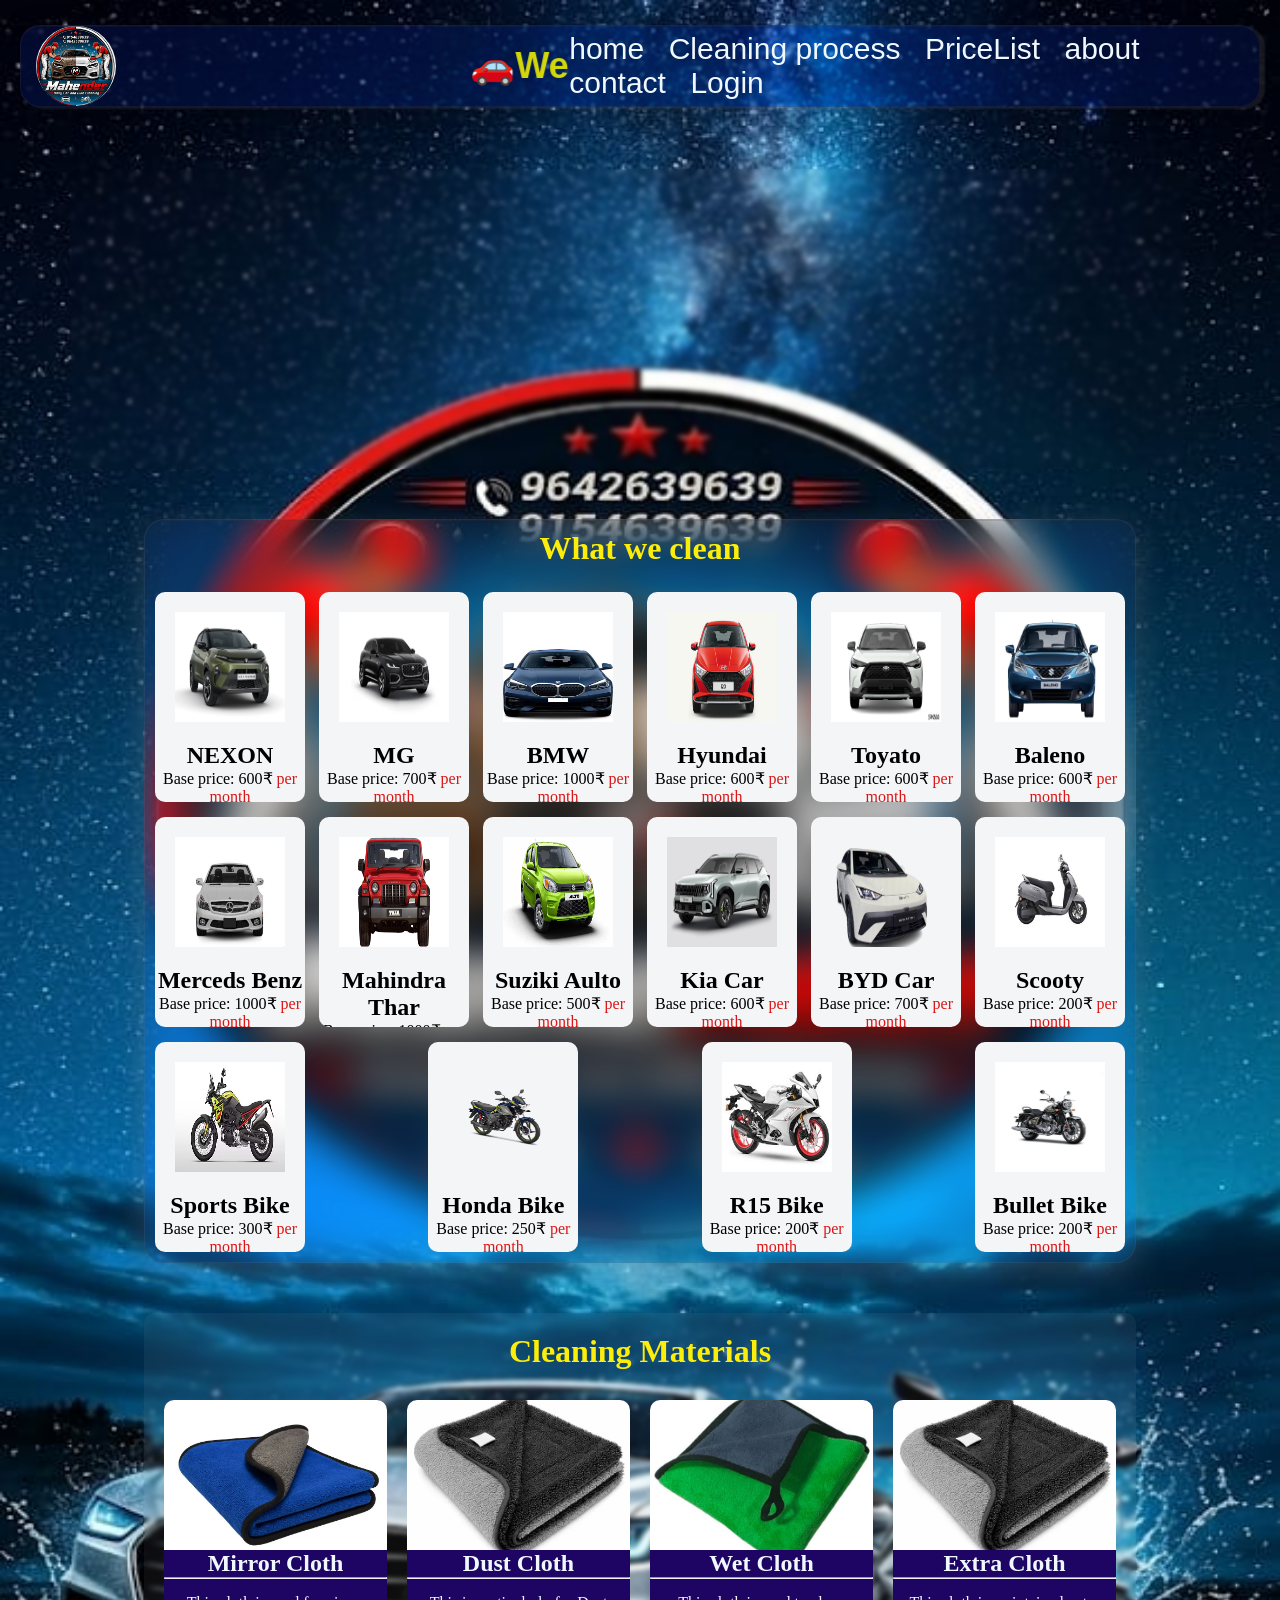
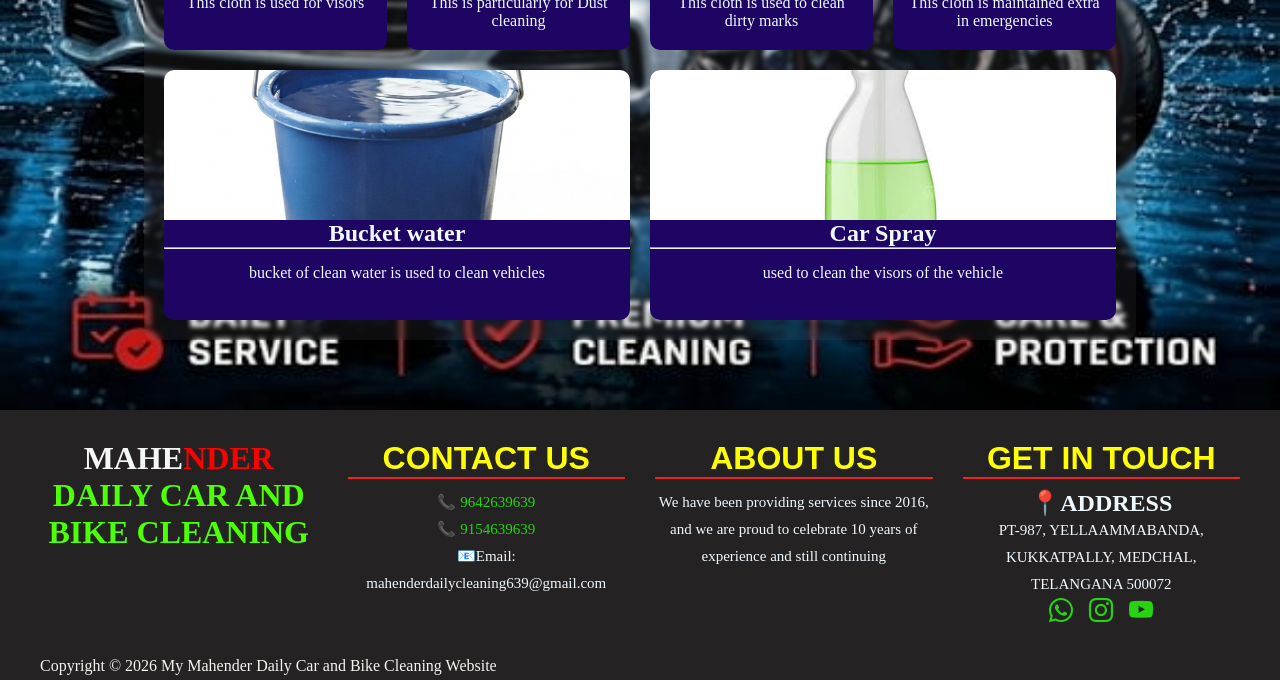
<file: index.html>
<!DOCTYPE html>
<html lang="en">
<head>
    <meta charset="UTF-8">
    <meta name="viewport" content="width=device-width, initial-scale=1.0">
    <title>Mahender services</title>
    <link rel="stylesheet"
   link href="cleaning.css" rel="stylesheet">
    <link rel="stylesheet"href="https://cdn.jsdelivr.net/npm/bootstrap-icons@1.13.1/font/bootstrap-icons.min.css">
</head>
<body>
    <main>
    <nav class="nav">
        
        <img src="images/cleaninglogo.jpeg" alt="" class="logo">
        <marquee behavior="scroll" direction="left">🚗Welcome to Mahender🏍️Daily Cleaning🛵Services🚗</marquee>
        <ul>
            <li><a href="#">home</a></li>
            <li><a href="Cleaningprocess.html">Cleaning process</a></li>
            <li><a href="pricelist.html">PriceList</a></li>
            <li><a href="#about-us">about</a></li>
            <li><a href="#contact-us">contact</a></li>
            <li><a href="Login.html" title="Only Proprietor">Login</a></li>
            
        </ul>
    </nav>

  <!--this is a video section-->
   <section class="video-banner">
<video  autoplay muted loop playsinline class="background-video">
    <source src="videos/backgroundvideo.mp4" type="video/mp4">
   </video>
   </section>
    
  <!--this is container commencement--> 
      <div class="card-container">
        <h1 class="cloth-heading">What we clean</h1>
     <div class="card">
        <img src="images/nexon.jpeg" alt="">
        <div class="card-content">
            <h2>NEXON</h2>
            <p> Base price: 600₹ <span style="color: rgb(219, 22, 22);">per month</span></p>
        </div>
    </div>

     <div class="card">
        <img src="images/mg.jpeg" alt="">
        <div class="card-content">
            <h2>MG</h2>
            <p>Base price: 700₹ <span style="color: rgb(219, 22, 22);">per month</span></p>
        </div>
    </div>

     <div class="card">
        <img src="images/bmwcard.jfif" alt="">
        <div class="card-content">
            <h2>BMW</h2>
            <p> Base price: 1000₹ <span style="color: rgb(219, 22, 22);">per month</span></p>
        </div>
    </div>
     <div class="card">
        <img src="images/hundai.avif" alt="">
        <div class="card-content">
           <h2>Hyundai</h2>
            <p> Base price: 600₹ <span style="color: rgb(219, 22, 22);">per month</span></p>
        </div>
    </div>
      <div class="card">
        <img src="images/toyato.jpg" alt="">
        <div class="card-content">
            <h2>Toyato</h2>
            <p> Base price: 600₹ <span style="color: rgb(219, 22, 22);">per month</span></p>
        </div>
    </div>
       <div class="card">
        <img src="images/baleno.jfif" alt="">
        <div class="card-content">
            <h2>Baleno</h2>
            <p> Base price: 600₹ <span style="color: rgb(219, 22, 22);">per month</span></p>
        </div>
    </div>
     <div class="card">
        <img src="images/Benzzz.jfif" alt="">
        <div class="card-content">
            <h2>Merceds Benz</h2>
            <p> Base price: 1000₹ <span style="color: rgb(219, 22, 22);">per month</span></p>
        </div>
    </div>
      <div class="card">
        <img src="images/tharr.jpg" alt="">
        <div class="card-content">
            <h2> Mahindra Thar</h2>
            <p>Base price: 1000₹ <span style="color: rgb(219, 22, 22);">per month</span></p>
        </div>
    </div>
     <div class="card">
        <img src="images/aultocar.jpg" alt="">
        <div class="card-content">
          <h2>Suziki Aulto</h2>
            <p>Base price: 500₹ <span style="color: rgb(219, 22, 22);">per month</span></p>
        </div>
    </div>
     <div class="card">
        <img src="images/kiacar.jfif" alt="">
        <div class="card-content">
          <h2>Kia Car</h2>
            <p>Base price: 600₹ <span style="color: rgb(219, 22, 22);">per month</span></p>
        </div>
    </div>
      <div class="card">
        <img src="images/bydcar.avif" alt="">
        <div class="card-content">
          <h2>BYD Car</h2>
            <p>Base price: 700₹ <span style="color: rgb(219, 22, 22);">per month</span></p>
        </div>
    </div>
     <div class="card">
        <img src="images/scooty.jfif" alt="">
        <div class="card-content">
            <h2>Scooty</h2>
            <p> Base price: 200₹ <span style="color: rgb(219, 22, 22);">per month</span></p>
        </div>
    </div>
     <div class="card">
        <img src="images/bikee.avif" alt="">
        <div class="card-content">
        <h2>Sports Bike</h2>
            <p> Base price: 300₹ <span style="color: rgb(219, 22, 22);">per month</span></p>
        </div>
    </div>
    
     <div class="card">
        <img src="images/hondabike.avif" alt="">
        <div class="card-content">
            <h2>Honda Bike</h2>
            <p>Base price: 250₹ <span style="color: rgb(219, 22, 22);">per month</span></p>
        </div>
    </div>
     <div class="card">
        <img src="images/R15bike.jfif" alt="">
        <div class="card-content">
          <h2>R15 Bike</h2>
            <p>Base price: 200₹ <span style="color: rgb(219, 22, 22);">per month</span></p>
        </div>
    </div>
     <div class="card">
        <img src="images/Bulletbike.jfif" alt="">
        <div class="card-content">
          <h2>Bullet Bike</h2>
            <p>Base price: 200₹ <span style="color: rgb(219, 22, 22);">per month</span></p>
        </div>
    </div>
   
   </div>
<!--Cloth instructions-->
   <div class="cloth-container">
    <h1 class="cloth-heading">Cleaning Materials</h1>
    <div class="cloth">
        <img src="images/mirrorcloth.jpeg" alt="">
        <h2>Mirror Cloth</h2> <hr>
        <p>This cloth is used for visors </p>
    </div>

     
     <div class="cloth">
        <img src="images/extracloth.webp" alt="">
        <h2>Dust Cloth</h2><hr>
        <p>This is particularly for Dust cleaning</p>
    </div>
     <div class="cloth">
        <img src="images/wetcloth.jfif" alt="">
        <h2>Wet Cloth</h2> <hr>
        <p>This cloth is used to clean dirty marks </p>
    </div>
    <div class="cloth">
        <img src="images/extracloth.webp" alt="">
        <h2>Extra Cloth</h2> <hr>
        <p>This cloth is maintained extra in emergencies </p>
    </div>
    <div class="cloth">
        <img src="images/bucketwater.jpg" alt="">
        <h2>Bucket water</h2> <hr>
        <p>bucket of clean water is used to clean vehicles</p>
    </div>
     <div class="cloth">
        <img src="images/Spray.jfif" alt="">
        <h2>Car Spray</h2> <hr>
        <p>used to clean the visors of the vehicle</p>
    </div>
   </div>

  
   
   </main>

<!--footer about us-->
    <div class="footer" id="about-us">
         <div class="about-container">
            <div class="about">
            <h1 style="color: rgb(77, 255, 7); font-family: 'Times New Roman', Times, serif;"> <span style="color: rgb(244, 247, 246);">MAHE</span><span style="color: red;">NDER</span> DAILY CAR AND BIKE CLEANING</h1>
        </div>
        
        <div class="about" id="contact-us">
            <h1  >CONTACT US</h1><hr>
            <p>📞 <a href="tel:+919642639639" aria-label="Call 9642639639">9642639639</a></p>
            <p>📞 <a href="tel:+919154639639" aria-label="Call 9154639639">9154639639</a></p>
            <p>📧Email: mahenderdailycleaning639@gmail.com</p>

        </div>
         <div class="about">
            <h1 >ABOUT US</h1><hr>

           <p > We have been providing services since 2016, and we are proud to celebrate 10 years of experience and still continuing</p>
        </div>
         <div class="about">
            <h1 >GET IN TOUCH</h1><hr>

            <h2>📍ADDRESS</h2>
            <P>PT-987, YELLAAMMABANDA,
                KUKKATPALLY, MEDCHAL, TELANGANA 500072
            </P>
            <div class="social-links">
                <a href="https://wa.me/919642639639?text=Hello%20Mahender%20Daily%20Car%20and%20Bike%20Cleaning%2C%20I%20want%20to%20book%20a%20service."
                   target="_blank"
                   rel="noopener noreferrer"
                   aria-label="WhatsApp">
                    <i class="bi bi-whatsapp"></i>
                </a>
                <a href="https://www.instagram.com/dailycleaning020/"
                   target="_blank"
                   rel="noopener noreferrer"
                   aria-label="Instagram">
                    <i class="bi bi-instagram"></i>
                </a>
                <a href="https://www.youtube.com/@MahenderCarBikeCleaning"
                   target="_blank"
                   rel="noopener noreferrer"
                   aria-label="YouTube">
                    <i class="bi bi-youtube"></i>
                </a>
            </div>
            
        </div>
        
         </div>
        <p>Copyright © 2026 My Mahender Daily Car and Bike Cleaning Website</p>
    </div>
    <dialog class="request-dialog" id="requestDialog" aria-labelledby="requestDialogTitle">
        <form id="cleaningRequestForm">
            <h1 id="requestDialogTitle">Send cleaning request</h1>
            <p id="selectedVehicle" style="font-size: 18px; color:rgb(254, 255, 255)"></p>
            
            <input id="communityName" name="communityName" required aria-label="Community name" placeholder="Community name (e.g., Avani)">
            <input id="blockFlat" name="blockFlat" required aria-label="Block and flat number" placeholder="Block and flat no. (e.g., A-2002)">
            <input id="vehicleNumber" name="vehicleNumber" required aria-label="Vehicle number" placeholder="Vehicle no. (e.g., TSXXXXX)">
            <input id="parkingFloor" name="parkingFloor" required aria-label="Parking floor" placeholder="Parking floor (e.g., -1/B1)">
            <input id="parkingNumber" name="parkingNumber" required aria-label="Parking number" placeholder="Parking no. (e.g., 500/A1002)">
            <div class="request-dialog-actions">
                <button type="button" id="cancelRequest">Cancel</button>
                <button type="submit">Continue to WhatsApp</button>
            </div>
        </form>
    </dialog>
    <script>
        const requestDialog = document.getElementById("requestDialog");
        const requestForm = document.getElementById("cleaningRequestForm");
        const selectedVehicle = document.getElementById("selectedVehicle");
        const communityName = document.getElementById("communityName");
        const blockFlat = document.getElementById("blockFlat");
        const vehicleNumber = document.getElementById("vehicleNumber");
        const parkingFloor = document.getElementById("parkingFloor");
        const parkingNumber = document.getElementById("parkingNumber");
        let requestedCard;

        document.querySelectorAll(".card").forEach((card) => {
            const vehicle = card.querySelector(".card-content h2").textContent.trim();
            const price = card.querySelector(".card-content p").textContent.trim();
            const requestButton = document.createElement("button");
            requestButton.type = "button";
            requestButton.className = "request-button";
            requestButton.textContent = "Send cleaning request";
            requestButton.setAttribute("aria-label", `Send cleaning request for ${vehicle}`);
            card.append(requestButton);

            requestButton.addEventListener("click", () => {
                requestedCard = { vehicle, price };
                selectedVehicle.textContent = `${vehicle} — ${price}`;
                requestDialog.showModal();
                communityName.focus();
            });
        });

        document.getElementById("cancelRequest").addEventListener("click", () => {
            requestDialog.close();
        });

        requestForm.addEventListener("submit", (event) => {
            event.preventDefault();
            if (!requestedCard || !requestForm.reportValidity()) {
                return;
            }

            const message = [
                "Cleaning request",
                `Vehicle: ${requestedCard.vehicle}`,
                `Price: ${requestedCard.price}`,
                `Community: ${communityName.value.trim()}`,
                `Block and flat no.: ${blockFlat.value.trim()}`,
                `Vehicle no.: ${vehicleNumber.value.trim()}`,
                `Parking floor: ${parkingFloor.value.trim()}`,
                `Parking no.: ${parkingNumber.value.trim()}`
            ].join("\n");

            window.location.href = `https://wa.me/919642639639?text=${encodeURIComponent(message)}`;
        });
    </script>
</body>
</html>
</file>
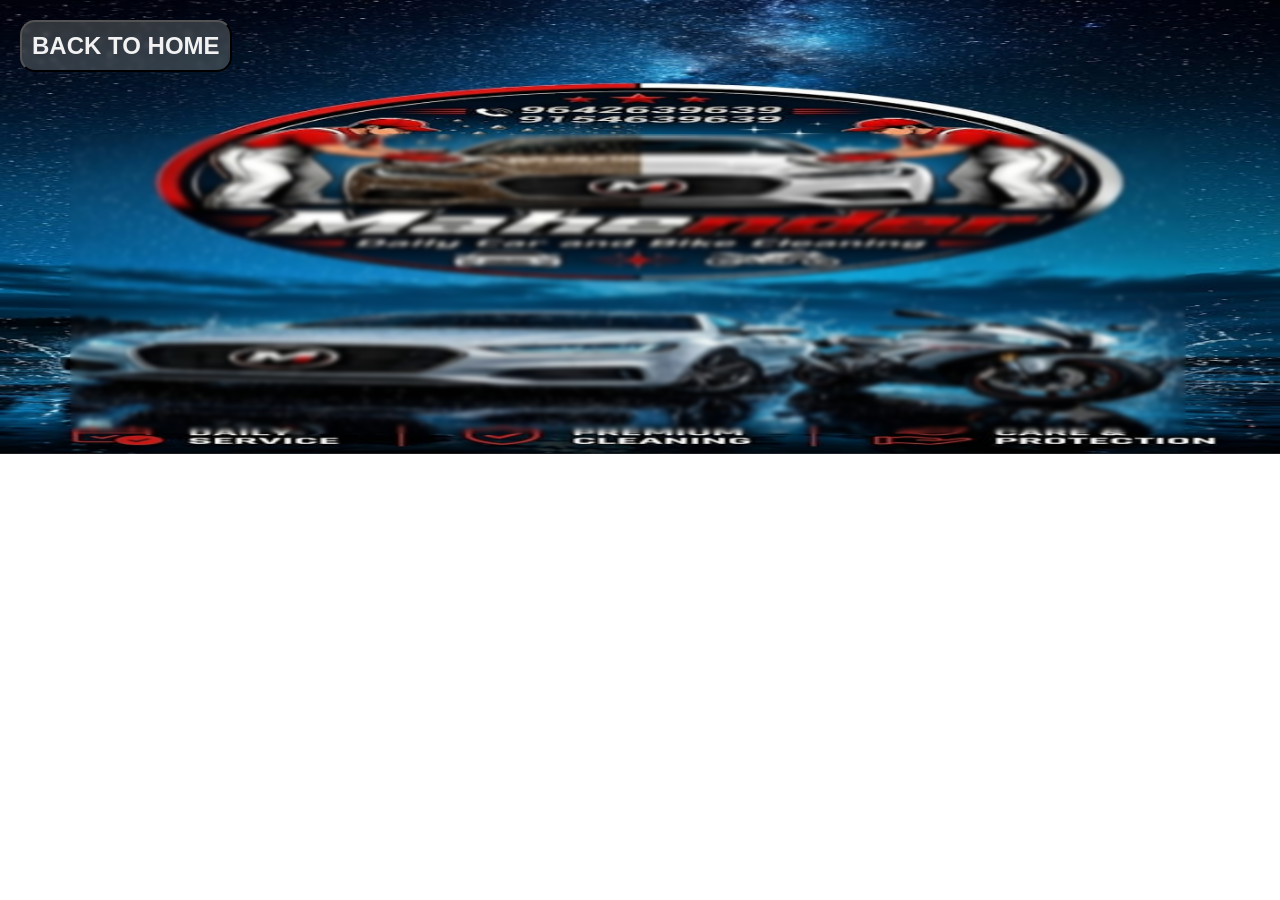
<file: Cleaningprocess.html>
<!DOCTYPE html>
<html lang="en">
<head>
    <meta charset="UTF-8">
    <meta name="viewport" content="width=device-width, initial-scale=1.0">
    <title>Document</title>
    <link rel="stylesheet" link href="cleaning.css" rel="stylesheet">
</head>
<body>
      <main>
        <button type="button">
            <a href="index.html">BACK TO HOME</a>
        </button>
        <section class="video-banner">
<video  autoplay muted loop playsinline class="background-video">
    <source src="videos/backgroundvideo.mp4" type="video/mp4">
   </video>
   </section>
      </main>
</body>
</html>
</file>
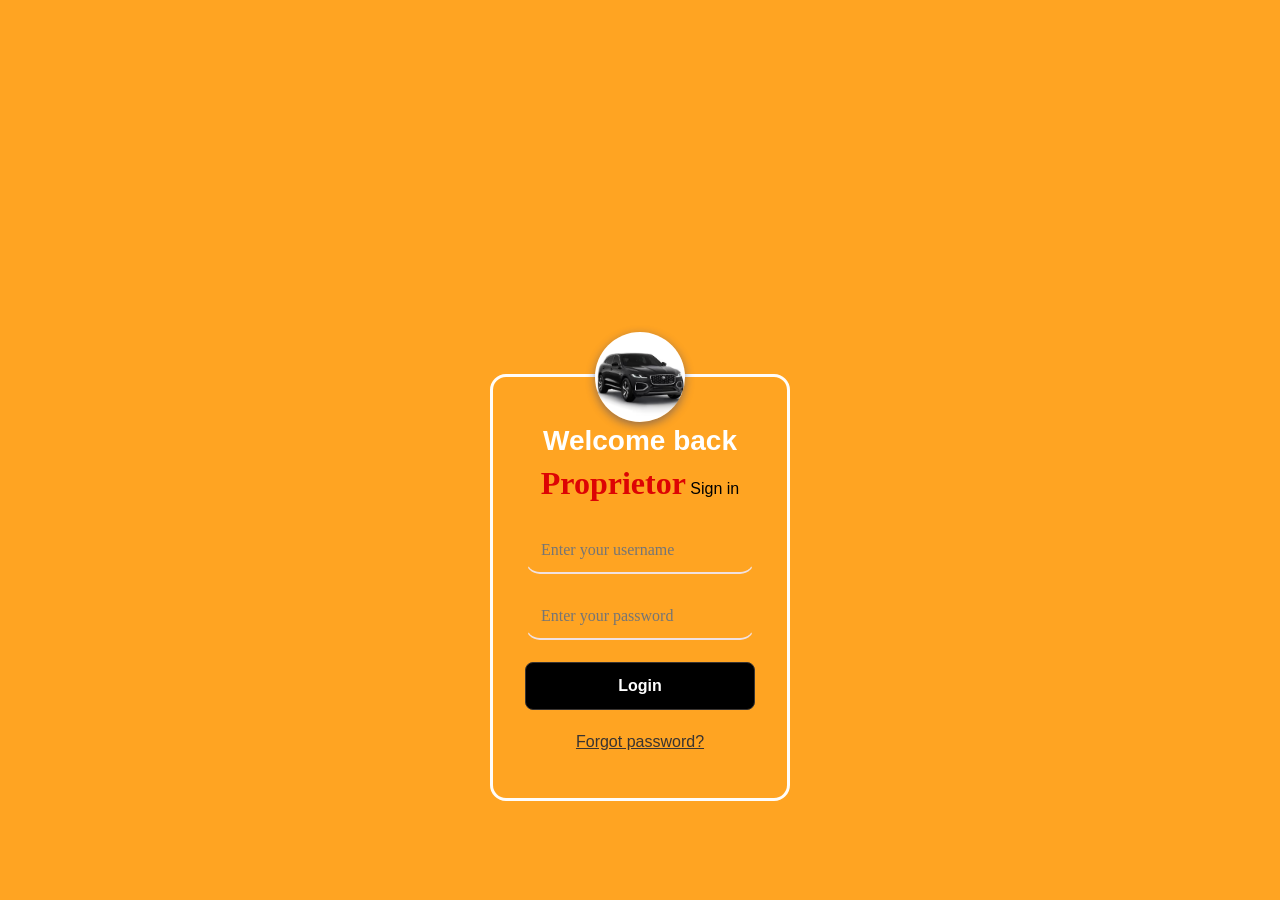
<file: Login.html>
<!DOCTYPE html>
<html lang="en">
<head>
    <meta charset="UTF-8">
    <meta name="viewport" content="width=device-width, initial-scale=1.0">
    <title>Propreator - Login</title>
    <!-- <link rel="stylesheet" href="cleaning.css"> -->
    <link rel="stylesheet" href="Login.css">
    <style>
        
    </style>
</head>
<body>
    
    <section class="video-banner" aria-label="Welcome video">
        <video autoplay muted loop playsinline class="background-video">
            <source src="videos/Loginvideo.mp4" type="video/mp4">
        </video>
    </section>
<form class="login-card" id="login-form">
    <img class="login-avatar" src="images/mg.jpeg" alt="Mahender Cleaning profile picture">
    <h1>Welcome back</h1>
    <p><span style="font-weight: bolder; color: #dd0404; font-family:'Times New Roman', Times, serif; font-size: xx-large;">Proprietor</span> Sign in</p>
    <div class="form-field">
        <input type="text" id="username" name="username" autocomplete="username" placeholder="Enter your username" required>
    </div>
    <div class="form-field">
        <input type="password" id="password" name="password" autocomplete="current-password" placeholder="Enter your password" required>
    </div>
    <button class="login-button" type="submit">Login</button>
    <button class="forgot-button" type="button">Forgot password?</button>
</form>

<script>
    document.getElementById("login-form").addEventListener("submit", (event) => {
        event.preventDefault();
        
        const userInput = document.getElementById("username").value;
        const passInput = document.getElementById("password").value;

        // Replace these with your environment variables or secure check
        // Note: For static sites on Vercel, use public build-time variables if needed, 
        // or compare against hardcoded credentials for a simple single-user admin gate.
        const validUser = "admin"; 
        const validPass = "password123";

        if (userInput === validUser && passInput === validPass) {
            // Set a session flag so they stay logged in during this browser session
            sessionStorage.setItem("isLoggedIn", "true");
            window.location.assign("Cleaningprocess.html");
        } else {
            alert("Invalid username or password");
        }
    });
</script>
    
</body>
</html>
</file>
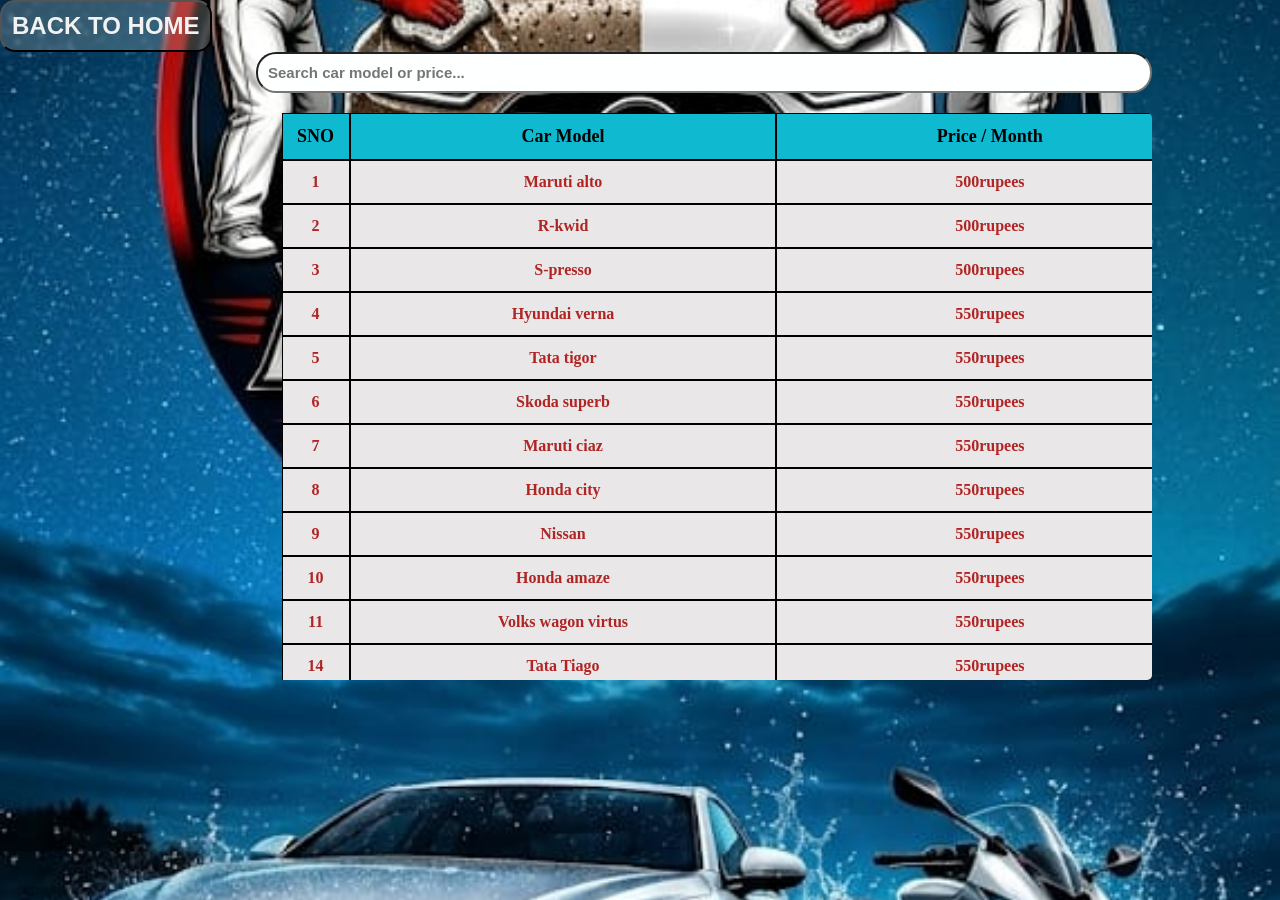
<file: pricelist.html>
<!DOCTYPE html>
<html lang="en">

<head>
    <meta charset="UTF-8">
    <meta name="viewport" content="width=device-width, initial-scale=1.0">

    <title>PriceList</title>

    <link rel="stylesheet" href="cleaning.css">
    <style>
        body {
            margin: 0;
            overflow-x: hidden;
            overflow-y: auto;
            position: static;
            background-image: url(images/background.jpeg);
            background-size: cover;
            background-position: center;
            background-repeat: no-repeat;
        }
    </style>

</head>

<body>

    

        <!-- Back to Home Button -->
        <button type="button">
            <a href="index.html">BACK TO HOME</a>
        </button>

        <!-- Search Bar -->
        <input
            type="search"
            id="search"
            placeholder="Search car model or price..."
            class="search"
            autocomplete="off"
        >

        <!-- Table Container -->
        <div class="table-container">

            <table id="priceTable">

                <thead>
                    <tr>
                        <th>SNO</th>
                        <th>Car Model</th>
                        <th>Price / Month</th>
                    </tr>
                </thead>

                <tbody>

                    <tr>
                        <td>1</td>
                        <td>Maruti alto </td>
                        <td>500rupees</td>
                    </tr>

                    <tr>
                        <td>2</td>
                        <td>R-kwid </td>
                        <td>500rupees</td>
                    </tr>

                    <tr>
                        <td>3</td>
                        <td>S-presso </td>
                        <td>500rupees</td>
                    </tr>

                    <tr>
                        <td>4</td>
                        <td>Hyundai verna </td>
                        <td>550rupees</td>
                    </tr>

                    <tr>
                        <td>5</td>
                        <td>Tata tigor </td>
                        <td>550rupees</td>
                    </tr>

                    <tr>
                        <td>6</td>
                        <td>Skoda superb </td>
                        <td>550rupees</td>
                    </tr>

                    <tr>
                        <td>7</td>
                        <td>Maruti ciaz </td>
                        <td>550rupees</td>
                    </tr>

                    <tr>
                        <td>8</td>
                        <td> Honda city</td>
                        <td>550rupees</td>
                    </tr>

                    <tr>
                        <td>9</td>
                        <td>Nissan </td>
                        <td>550rupees</td>
                    </tr>

                    <tr>
                        <td>10</td>
                        <td>Honda amaze </td>
                        <td>550rupees</td>
                    </tr>

                    <tr>
                        <td>11</td>
                        <td>Volks wagon virtus </td>
                        <td>550rupees</td>
                    </tr>

                    <tr>
                        <td>14</td>
                        <td>Tata Tiago </td>
                        <td>550rupees</td>
                    </tr>

                    <tr>
                        <td>15</td>
                        <td>Skoda Slavia </td>
                        <td>550rupees</td>
                    </tr>

                    <tr>
                        <td>16</td>
                        <td>Hyundai Aura </td>
                        <td>550rupees</td>
                    </tr>

                    <tr>
                        <td>17</td>
                        <td>Hyundai Aura </td>
                        <td>700rupees</td>
                    </tr>

                    <tr>
                        <td>18</td>
                        <td>Maruti Ertiga </td>
                        <td>700rupees</td>
                    </tr>

                    <tr>
                        <td>19</td>
                        <td>Kia Carens </td>
                        <td>700rupees</td>
                    </tr>

                    <tr>
                        <td>20</td>
                        <td>Renault Tiber </td>
                        <td>700rupees</td>
                    </tr>
                    <tr>
                        <td>21</td>
                        <td>Mahindra Thar  </td>
                        <td>700rupees</td>
                    </tr>
                    <tr>
                        <td>22</td>
                        <td>Tata Harrier  </td>
                        <td>800rupees</td>
                    </tr>
                    <tr>
                        <td>23</td>
                        <td>Toyota innova </td>
                        <td>800rupees</td>
                    </tr>
                    <tr>
                        <td>24</td>
                        <td>Mahindra 500  </td>
                        <td>800rupees</td>
                    </tr>
                    <tr>
                        <td>25</td>
                        <td>Mahindra 700 </td>
                        <td>800rupees</td>
                    </tr>
                    <tr>
                        <td>26</td>
                        <td>Tata Safari </td>
                        <td>800rupees</td>
                    </tr>
                    <tr>
                        <td>27</td>
                        <td>Mahindar Bolero </td>
                        <td>800rupees</td>
                    </tr>
                    <tr>
                        <td>28</td>
                        <td>Scorpio </td>
                        <td>800rupees</td>
                    </tr>
                    <tr>
                        <td>29</td>
                        <td>Audi </td>
                        <td>1000rupees</td>
                    </tr>
                    <tr>
                        <td>30</td>
                        <td>Renault Tiber </td>
                        <td>700rupees</td>
                    </tr>
                    <tr>
                        <td>31</td>
                        <td>Benz </td>
                        <td>1000rupees</td>
                    </tr>
                    <tr>
                        <td>32</td>
                        <td>Renault Tiber </td>
                        <td>700rupees</td>
                    </tr>
                    <tr>
                        <td>33</td>
                        <td>BMW </td>
                        <td>1000rupees</td>
                    </tr>
                    <tr>
                        <td>34</td>
                        <td>Maruti Brezza  </td>
                        <td>600rupees</td>
                    </tr>
                    <tr>
                        <td>35</td>
                        <td>Hyundai Punch </td>
                        <td>600rupees</td>
                    </tr>
                    <tr>
                        <td>36</td>
                        <td>Maruti Fornax  </td>
                        <td>600rupees</td>
                    </tr>
                    <tr>
                        <td>37</td>
                        <td>Ford EcoSport </td>
                        <td>600rupees</td>
                    </tr>
                    <tr>
                        <td>38</td>
                        <td>Honda WR-V </td>
                        <td>600rupees</td>
                    </tr>
                    <tr>
                        <td>39</td>
                        <td>Nissan Magnite </td>
                        <td>600rupees</td>
                    </tr>
                    <tr>
                        <td>40</td>
                        <td>Kia Sonet </td>
                        <td>600rupees</td>
                    </tr>
                    <tr>
                        <td>41</td>
                        <td>Mahindra XUV 300 </td>
                        <td>600rupees</td>
                    </tr>
                    <tr>
                        <td>42</td>
                        <td>Kia Seltos </td>
                        <td>600rupees</td>
                    </tr>
                    <tr>
                        <td>43</td>
                        <td>Tata Nexon </td>
                        <td>600rupees</td>
                    </tr>
                    <tr>
                        <td>44</td>
                        <td>Hyundai Venue </td>
                        <td>600rupees</td>
                    </tr>
                    <tr>
                        <td>45</td>
                        <td>Hyundai Exter </td>
                        <td>600rupees</td>
                    </tr>
                    <tr>
                        <td>46</td>
                        <td>Suzuki jimny </td>
                        <td>600rupees</td>
                    </tr>
                    <tr>
                        <td>47</td>
                        <td>Citron c3 </td>
                        <td>600rupees</td>
                    </tr>
                    <tr>
                        <td>48</td>
                        <td>VW Kushaq </td>
                        <td>600rupees</td>
                    </tr>
                    <tr>
                        <td>49</td>
                        <td>Toyota Hycross </td>
                        <td>600rupees</td>
                    </tr>
                    


                </tbody>

            </table>

            <!-- No Results Message -->
            <p id="noResults" class="no-results-message" hidden role="status" aria-live="polite">
                No results found.
            </p>

        </div>

    

    <!-- JavaScript -->
    <script>
        const searchInput = document.getElementById("search");
        const table = document.getElementById("priceTable");
        const tableRows = table.querySelectorAll("tbody tr");
        const noResults = document.getElementById("noResults");

        searchInput.addEventListener("input", function () {

            const searchValue = searchInput.value
                .trim()
                .toLowerCase();

            let visibleRows = 0;

            tableRows.forEach(function (row) {

                const rowData = row.textContent.toLowerCase();

                if (rowData.includes(searchValue)) {

                    row.style.display = "";
                    visibleRows++;

                } else {

                    row.style.display = "none";

                }

            });

            // Display message when no rows match
            noResults.hidden = visibleRows !== 0;

        });
    </script>

</body>

</html>
</file>
<file: cleaning.css>
*{
            text-decoration: none;
            margin: 0px;
            padding: 0px;
            box-sizing: border-box;
                        scroll-behavior: smooth;

            
        }
        body {
    margin: 0;
    color: rgb(177, 36, 36);
    scroll-behavior: smooth;
}

main {
    background-image: url("images/background.jpeg");
    background-repeat: no-repeat;
    background-size: 100% 100%;
    background-position: center;
    padding: 20px;
    min-height: auto;
    backdrop-filter: blur(20px);
}
.nav:hover{
background: rgba(152, 154, 160, 0);
            backdrop-filter: blur(1px);
            backdrop-filter: blur(1px) saturate(180%);
    -webkit-backdrop-filter: blur(20px) saturate(180%);
            isolation: isolate;
}

.nav{
    
            position: sticky;
            top: 0;
            z-index: 10000;
            margin-top: 5px;
            background: rgba(8, 30, 95, 0.329);
            backdrop-filter: blur(1px);
            backdrop-filter: blur(1px) saturate(180%);
    -webkit-backdrop-filter: blur(20px) saturate(180%);
            isolation: isolate;

    /* Glass edges */
    border: 1px solid rgba(83, 80, 80, 0.18);
    border-radius: 20px;

    /* Soft glass shadow */
    box-shadow:
        0 8px 32px rgba(0, 0, 0, 0.2), 5px 2px 2px rgba(124, 118, 118, 0.205),
        inset 0 1px 0 rgba(70, 57, 57, 0.15);
            border-radius: 20px;
             font-family: 'Franklin Gothic Medium', 'Arial Narrow', Arial, sans-serif;
             padding-right: 15px;
             padding-left: 15px;
             display: flex;
             align-items: center;
             justify-content: space-between;

        }
        .logo a{
            text-decoration: wavy;
            font-size: 50px;
            font-weight: 500;
            color: rgb(255, 240, 241);

        }
        .logo{
            width: 80px;
            height: 80px;
            object-fit: contain;
            border-radius: 50%;

           
            
        }
        marquee{
            font-weight: bolder;
            color:#d3d60b;
            font-size: 36px;
            width: 45%;
            font-family: 'Franklin Gothic Medium', 'Arial Narrow', Arial, sans-serif;
        }
       .card-container {
    display: flex;
    justify-content: space-between;
    align-items: center;
    gap: 5px;
    margin-top: 50px;
    background: rgba(124, 119, 119, 0.08);

    /* Frosted glass blur */
            backdrop-filter: blur(15px);
             backdrop-filter: blur(20px) saturate(180%);
    -webkit-backdrop-filter: blur(20px) saturate(180%);

    /* Glass edges */
    border: 1px solid rgba(114, 110, 110, 0.18);
    border-radius: 20px;

    /* Soft glass shadow */
   box-shadow:
        0 8px 32px rgba(192, 166, 166, 0.2),
        inset 0 1px 0 rgba(70, 57, 57, 0.15);
            width: 70%;
            padding:10px  10px;

      width:auto;
    margin-left: 10%;
        margin-right: 10%;
        

    height: auto;
    flex-wrap: wrap;
    animation-duration: 1.0ms;
}

     .card {
    width: 150px;
    height: 210px;
    position: relative;
    background-color: rgb(244, 245, 247);
    border-radius: 10px;
    overflow: hidden;
    margin-top: 10px;
    transition: all 0.4s ease-in-out;
    text-align: center;
    color: black;
}
.card:hover {
    transform: scale(1.25);
    background-color: rgb(253, 242, 242);
    color: rgb(33, 12, 223);
        animation-duration: 1.0ms;
        box-shadow: 7px 6px 0px rgba(54, 51, 53, 0.658),
        1px 5px 10px rgb(34, 2, 2);
        
       

}
.request-button {
    position: absolute;
    top: 63%;
    left: 50%;
    z-index: 1;
    width: max-content;
    max-width: calc(100% - 11px);
    padding: 5px 6px;
    border: 0;
    border-radius: 8px;
    background: #dba904;
    color: rgb(255, 255, 255);
    font-size: 12px;
    font-weight: bold;
    opacity: 0;
    pointer-events: none;
    transform: translate(-50%, -50%);
    transition: opacity 0.2s ease;
}
.card:hover .request-button,
.card:focus-within .request-button {
    opacity: 1;
    pointer-events: auto;
}
.request-button:hover {
    background: #0e7a05;
    transform: translate(-50%, -50%) scale(1.05);
}
.request-dialog {
    width: min(90vw, 420px);
    margin: auto;
    padding: 24px;
    border: 0;
    border-radius: 14px;
    color: #e4e4e4;
    background: rgba(0, 0, 255, 0);
  
    /* Frosted glass blur */
            backdrop-filter: blur(2px);
             backdrop-filter: blur(3px) saturate(180%);
    -webkit-backdrop-filter: blur(5px) saturate(180%);

    /* Glass edges */
    border: 1px solid rgba(114, 110, 110, 0.616);
    border-radius: 20px;

    /* Soft glass shadow */
   box-shadow:
        0px 8px 40px rgb(46, 209, 231),5px 0px 23px rgb(97, 4, 84),
        inset 0px 0px 11px rgb(9, 124, 139);
            width: 70%;
            padding:10px  10px;
}
.request-dialog::backdrop {
    background: rgba(0, 0, 0, 0.315);
}
.request-dialog form {
    display: grid;
    gap: 12px;
}
.request-dialog h1 {
    margin-bottom: 4px;
    font-size: 30px;
}
.request-dialog input {
    width: 100%;
    padding: 10px;
    border: 1px solid #777;
    border-radius: 13px;
    font: inherit;
}
.request-dialog-actions {
    flex-wrap: nowrap;
    gap: 15px;
    margin-top: 8px;
    background: rgba(7, 7, 255, 0);
    padding-left: 0;
    display: flex;
    align-items: center;
    justify-content: space-between;
    
}
.request-dialog-actions button {
    padding: 5px 12px;
    border: 0;
    border-radius: 10px;
    background: #0820aa;
    color: white;
    cursor: pointer;
}
.request-dialog-actions button:first-child {
    background: #bd1111;
}
.card img {
   width: 100%;
    height: 150px;
    display: block;
    flex-wrap: wrap;
     background-size: 20px 10px;
    background-position: center;
    
    padding: 20px;
    
}
        li{
            list-style: none;
            display: inline-block;
            justify-content: center;


        }
        li a:hover{
            transform: scale(1.1);
            background-color: rgb(95, 209, 230);
           box-shadow:
        0px 0px 40px rgb(106, 223, 238),5px 0px 55px rgb(244, 245, 245),
        inset 0px 0px 11px rgb(9, 124, 139);
            background-size: 20px;
            border-radius:4PX;
            color: black;
            transform-origin: center;
            
            
            
        }
        li a{
            color: aliceblue;
            font-size: 30px;
            margin-right: 20px;
            
        }

        /* .video-bgnd {
            position: relative;
            width: 46%;
            height: 350px;
            background-image: url(images/mainnewbackgroundtv.jpg);
            background-repeat: no-repeat;
            margin-top: 2%;
            overflow: hidden;
            background-size: contain;
            margin-left: 35%;

        } */
 
.video-banner{
    position: relative;
    width: 90%;
    height: 300px;
    overflow: hidden;
    margin-left:4%;
    border-radius: 10px 10px 10px 10px;
    border-width: 8%;
    border-color: aliceblue;
    backdrop-filter: blur(2px);
    justify-content: center;
    display: flex;
    flex-wrap: wrap;
    margin-top: 5%;
}
video{
    width: 90%;
    height: 300px;  
}


    .footer {
    background-color: rgb(36, 34, 34);
    color: rgb(245, 244, 241);

    display: flex;
    flex-direction: column;
    justify-content: space-between;

    padding: 30px 40px 5px;
    min-height: 270px;
    box-sizing: border-box;
}

/* Three columns */
.about-container {
    display: flex;
    justify-content: space-between;
    align-items: flex-start;

    width: 100%;
    gap: 30px;
    padding-bottom: 25px;
    text-align:center;
}

/* Individual columns */
.about {
    flex: 1;
    color: aliceblue;
    font-size: 16px;
    text-align:center;
}

.about h3 {
    font-size: 20px;
    margin-bottom: 15px;
}
.about h1 {
    color:yellow;
    font-family:'Gill Sans', 'Gill Sans MT', Calibri, 'Trebuchet MS', sans-serif;
}

.about p {
    font-size: 15px;
    line-height: 1.8;
}
.about hr {
    width: 100%;
    border: none;
    height: 2px;
    background-color: rgb(238, 34, 34);
    margin: 0 0 10px 0;
}
.footer a{
    color: rgb(40, 212, 17);
    text-decoration: none;
}
.social-links {
    display: flex;
    justify-content: center;
    gap: 16px;
}
.social-links a {
    font-size: 24px;
}
        .search{
            margin-left: 20%;
            border-radius: 20px;
            justify-content: center;
            background: rgb(254, 255, 255);
            font-weight: bold;
            font-size: 15px;
            width: 70%;
            padding:10px  10px;
            
        }

        .search:hover{
            color:#f2f2f2 ;
            transform: scale(1.0);
           background: rgba(200, 205, 219, 0);
            backdrop-filter: blur(1px);
            backdrop-filter: blur(5px) saturate(180%);
    -webkit-backdrop-filter: blur(5px) saturate(180%);
            isolation: isolate;
        }
        .brand {
    display: flex;
    align-items: center;
    gap: 10px;
    color: white;
    font-size: 24px;
    font-weight: bold;
}

@media screen and (max-width: 600px) {
    .brand {
        font-size: 25px;
        
    }
}

/* clothes domain*/
.cloth-container {
    display: flex;
    flex-wrap: wrap;
    justify-content: center;
    align-items: flex-start;
    gap: 20px;

    margin: 50px auto;
    width: 80%;
    padding: 20px;
    box-sizing: border-box;

    background-color: rgba(230, 234, 236, 0.055);
    border-radius: 10px;
    color: aliceblue;
    backdrop-filter: blur(2px);
}

.cloth {
    width: 150px;
    
    height: 250px;
    background-color: rgb(30, 5, 100);
    border-radius: 10px;
    overflow: hidden;
    text-align: center;
    flex-shrink: 0;
    transition: transform 0.4s ease-in-out;
    flex: 1 1 200px;
}
.cloth-heading {
    width: 100%;
    text-align: center;
    margin-bottom: 10px;
    color:#fded0a
}


.cloth:hover {
    
    transform: scale(1.25);
     animation-duration: 1.0ms;
        box-shadow: 7px 6px 0px rgba(90, 79, 86, 0.658),
        1px 5px 10px rgb(10, 6, 6);
}

.cloth img {
    width: 100%;
    height: 150px;
    object-fit: cover;
    display: block;
}

.cloth p {
    margin: 10px;
    padding: 5px;
}


.table-container {
  width: 80%;
    height: 567px;
    margin: 20px auto;

    overflow: auto;
    position: relative;

    /* Hide scrollbar in Firefox */
    scrollbar-width: none;

    /* Hide scrollbar in older Microsoft browsers */
    -ms-overflow-style: none;
    overflow-anchor: none;
    overscroll-behavior: contain;
    border-radius:5px;
}
.no-results-message {
    margin: 20px auto;
    color: rgb(228, 16, 16);
    font-size: clamp(24px, 5vw, 48px);
    font-weight: bold;
    text-align: center;
}
.table-container::-webkit-scrollbar {
    display: none;
}

table {
 width: 90%;
    margin: 0 auto;
    border-collapse: separate;
    border-spacing: 0;
    table-layout: fixed;
     margin-left: 15%;
   
}

th,
td {
    border: 1px solid rgb(0, 0, 0);
    padding: 12px;
    text-align: center;
    border-bottom: 1px solid rgb(0, 0, 0);
    
}

th {
    background-color: #0fb9cf;
    color: rgb(0, 0, 0);
    font-size: large;
    position: sticky;
    z-index: 2;
    top: 0;
}


td {
    background-color: #e9e7e7;
    font-weight: bold;
    
}
tr{
    background-color: #ad1e1e;
}
tr:hover td {
    background-color: #d9e624;
    color: rgb(0, 0, 0);
}
th:first-child, td:first-child {
    text-align: center;
    width: 68px;
}
button{
    padding: 10px;
    border-radius: 15px;
    background-color: rgba(189, 194, 184, 0.253);
    backdrop-filter: blur(2px); 
    position: relative;
    justify-content: left;
    font-size: x-large;
    font-weight: bolder;  
    
    
}

button:hover{
    background-image: url(images/buttonimage.jfif);
    color: aliceblue;
    transform: scale(1.05);
}
button a{
    color: #f2f2f2;
}

@media screen and (max-width: 600px) {
    main {
        padding: 12px;
    }

    .nav {
        flex-wrap: wrap;
        justify-content: space-between;
        padding: 8px;
        border-radius: 14px;
    }

    .logo {
        width: 48px;
        height: 48px;
    }

    marquee {
        width: calc(100% - 58px);
        font-size: 16px;
    }

    .nav ul {
        display: flex;
        flex: 0 0 100%;
        flex-wrap: wrap;
        justify-content: center;
        gap: 4px 8px;
        padding-top: 8px;
    }

    li a {
        margin-right: 0;
        font-size: 17px;
        font-weight:bold;
    }

    .video-banner {
        width: 100%;
        height: auto;
        aspect-ratio: 16 / 9;
        margin: 24px 0 0;
    }

    video {
        width: 100%;
        height: 100%;
        object-fit: cover;
    }

    .card-container {
        justify-content: center;
        gap: 10px;
        width: 100%;
        margin: 24px 0 0;
        padding: 10px;
    }

    .card {
        width: calc(50% - 5px);
        max-width: 170px;
        height: auto;
        margin-top: 0;
        padding-bottom: 8px;
    }

    .request-button {
        font-size: 11px;
        padding: 7px 8px;
    }

    .request-dialog-actions {
        gap: 8px;
    }

    .request-dialog-actions button {
        flex: 0 1 auto;
        padding: 5px 8px;
        font-size: 11px;
        white-space: nowrap;
    }

    .card img {
        height: 105px;
        padding: 8px;
        object-fit: cover;
    }

    .card h2 {
        font-size: 16px;
    }

    .card p {
        font-size: 13px;
    }

    .cloth-container {
        width: 100%;
        gap: 10px;
        margin: 24px auto;
        padding: 10px 0;
    }

    .cloth {
        width: calc(50% - 5px);
        max-width: 170px;
        height: auto;
        min-height: 205px;
        flex-shrink: 1;
    }

    .cloth img {
        height: 125px;
    }

    .cloth h2 {
        font-size: 16px;
    }

    .cloth p {
        margin: 8px 4px;
        padding: 3px;
        font-size: 12px;
    }

    .footer {
        padding: 22px 16px 10px;
        min-height: 0;
        font-size: 14px;
    }

    .about-container {
        flex-direction: column;
        gap: 18px;
        padding-bottom: 18px;
    }

    .about {
        width: 100%;
        font-size: 14px;
    }

    .about h1 {
        font-size: 20px;
    }

    .about h2 {
        font-size: 16px;
    }

    .about p {
        font-size: 14px;
        line-height: 1.5;
    }

    .search {
        width: 100%;
        margin: 12px 0;
        padding: 10px;
        font-size: 14px;
    }

    .table-container {
        width: 100%;
        height: calc(100vh - 110px);
        margin: 10px auto;
    }

    table {
        width: 100%;
        margin: 0;
        table-layout: fixed;
    }

    th,
    td {
        padding: 7px 4px;
        font-size: 12px;
        overflow-wrap: anywhere;
    }

    th {
        font-size: 13px;
    }

    th:first-child,
    td:first-child {
        width: 38px;
    }

    button {
        padding: 8px;
        font-size: 16px;
    }

    .no-results-message {
        font-size: 24px;
    }

    body {
        overflow: auto !important;
        position: static !important;
    }
}
</file>
<file: Login.css>
:root {
  --page-color:#ffa422;       }

        * {
            box-sizing: border-box;
        }

        body {
            background-color: var(--page-color);
            font-family: Arial, sans-serif;
            margin: 0;
            min-height: 100vh;
            padding: 1px 16px 40px;
        }

        .background-video {
            background-color: var(--page-color);
        }

        .video-banner {
            height: clamp(180px, 35vw, 300px);
            margin: 5vh auto 28px;
            max-width: 900px;
            width: 100%;
            display: flex;
            align-items: center;
            justify-content: center;
        }

        .video-banner video {
            height: 100%;
            object-fit: contain;
            width: 100%;
        }

        .login-card {
            position: relative;
            background: #ffffff00;
            border-radius: 16px;
            border: 3px solid rgba(255, 255, 255, 0.979);
            
            margin: 0 auto;
            max-width: 300px;
            padding: 48px 32px 32px;
            width: 100%;
        }
        .login-card:hover{
            box-shadow:
                0px 8px 40px rgb(50, 226, 197), 5px 0px 23px rgb(71, 3, 62),
                inset 0px 0px 11px rgb(58, 243, 228);
        }

        .login-avatar {
            position: absolute;
            top: 0;
            left: 50%;
            width: 90px;
            height: 90px;
           /* image-resolution: calc(200px); */
            border-radius: 50%;
            object-fit: cover;
            transform: translate(-50%, -50%);
            box-shadow: 0 3px 10px rgba(11, 43, 131, 0.45);
           animation: spin 10s linear infinite;
        }

        .login-card h1 {
            color: #ffffff;
            font-size: 1.75rem;
            margin: 0 0 8px;
            text-align: center;
        }

        .login-card p {
            color: #000000;
            margin: 0 0 24px;
            text-align: center;
        }

        .form-field {
            margin-bottom: 18px;
            
        }

        .form-field label {
            color: #dd5805;
            display: block;
            font-size: 0.95rem;
            font-weight: 600;
            margin-bottom: 7px;
        }

        .form-field input {
            border: 1px solid #00000000;
            border-radius: 15px;
            font: inherit;
            min-height: 48px;
            padding: 11px 15px;
            font-family:cursive;
            width: 100%;
            background-color: #ffffff00;
            border-bottom: #f1e1e1 solid 2px;
        }

        .form-field input:focus {
            border-color: #51433b;
            outline: 3px solid rgba(81, 67, 59, 0.18);
        }

        .login-button,
        .forgot-button {
            border-radius: 8px;
            cursor: pointer;
            font: inherit;
            min-height: 48px;
            width: 100%;
        }

        .login-button {
            background: #000000;
            border: 1px solid #393431;
            color: #fff;
            font-weight: 700;
            margin-top: 4px;
        }

        .forgot-button {
            background: transparent;
            border: 0;
            color: #393431;
            margin-top: 8px;
            text-decoration: underline;
        }
        .forgot-button:hover {
            color: #000000;
             background: transparent;
        }

        @media (max-width: 480px) {
            body {
                display: flex;
                flex-direction: column;
                justify-content: center;
                min-height: 100vh;
                min-height: 100svh;
                padding-top: 12px;
                padding-left: 12px;
                padding-right: 12px;
                padding-bottom: 12px;
            }

            .video-banner {
                height: min(25svh, calc((100vw - 24px) * 0.5637));
                flex: 0 0 auto;
                margin: 0 auto 48px;
            }

            .login-card {
                border-radius: 12px;
                padding: 42px 20px 20px;
            }

            .login-avatar {
                width: 72px;
                height: 72px;
            }

            .login-card h1 {
                font-size: 1.5rem;
            }

            .login-card p {
                margin-bottom: 16px;
            }

            .form-field {
                margin-bottom: 12px;
            }

            .form-field input,
            .login-button,
            .forgot-button {
                min-height: 44px;
            }

            .forgot-button {
                margin-top: 4px;
            }
        }

        @media (max-width: 480px) and (max-height: 620px) {
            body {
                padding-top: 8px;
                padding-bottom: 8px;
            }

            .video-banner {
                height: min(24svh, calc((100vw - 24px) * 0.5637));
                margin-bottom: 44px;
            }

            .login-card {
                padding-top: 38px;
            }
        }
</file>
